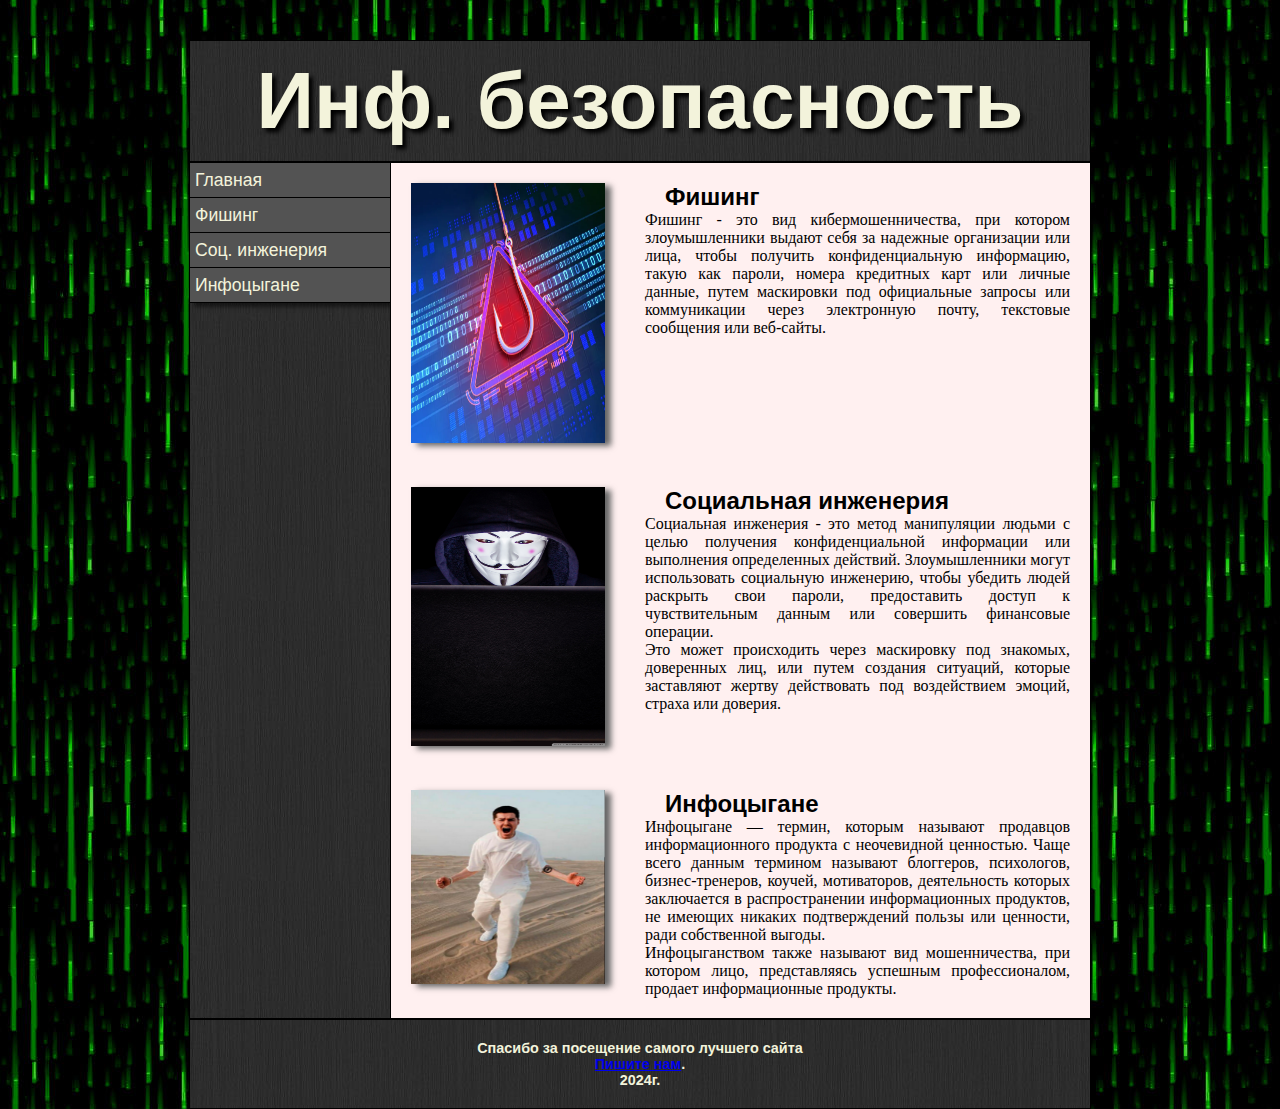
<file: index.html>
<!DOCTYPE html PUBLIC "-//W3C//DTD HTML 4.01//EN" "http://www.w3.org/TR/html4/strict.dtd">
<html>
<head>
  <meta content="text/html; charset=utf-8"
 http-equiv="content-type">
  <title>Главная страница</title>
  <link rel="stylesheet" href="style.css" type="text/css">
  <link rel="stylesheet" href="css3.css" type="text/css">
</head>
<body>
<div id="container">
<div id="header">
<h1>Инф. безопасность</h1>
</div>
<div id="menu">
<ul>
  <li><a href="index.html">Главная<br>
    </a></li>
  <li><a href="1.html">Фишинг</a></li>
  <li><a href="2.html">Соц. инженерия</a></li>
  <li><a href="3.html">Инфоцыгане</a> </li>
</ul>
</div>
<div id="content">
<table style="text-align: left; width: 100%;" border="0" cellpadding="0"
 cellspacing="0">
  <tbody>
    <tr>
      <td style="vertical-align: top;"><img
 style="width: 194px; height: 260px;" alt="Фишинг"
 title="Фишинг" src="img/1.jpg"><br>
      </td>
      <td style="vertical-align: top;">
      <h2>Фишинг</h2>

Фишинг - это вид кибермошенничества, при котором злоумышленники выдают себя за надежные организации или лица, чтобы получить конфиденциальную информацию, такую как пароли, номера кредитных карт или личные данные, путем маскировки под официальные запросы или коммуникации через электронную почту, текстовые сообщения или веб-сайты.</td>
    </tr>
    <tr>
      <td style="vertical-align: top;"><img
 style="width: 194px; height: 259px;" alt="Соц. инженерия" title="Соц. инженерия"
 src="img/2.jpg"> </td>
      <td style="vertical-align: top;">
      <h2>Социальная инженерия</h2>
Социальная инженерия - это метод манипуляции людьми с целью получения конфиденциальной информации или выполнения определенных действий. Злоумышленники могут использовать социальную инженерию, чтобы убедить людей раскрыть свои пароли, предоставить доступ к чувствительным данным или совершить финансовые операции.<br> Это может происходить через маскировку под знакомых, доверенных лиц, или путем создания ситуаций, которые заставляют жертву действовать под воздействием эмоций, страха или доверия.<br>
      </td>
    </tr>
    <tr>
      <td style="vertical-align: top;"><img
 style="width: 194px; height: 194px;" alt="Инфоцыгане"
 title="Инфоцыгане" src="img/3.jpg"> </td>
      <td style="vertical-align: top;">
      <h2>Инфоцыгане</h2>
Инфоцыгане — термин, которым называют продавцов информационного продукта с неочевидной ценностью. Чаще всего данным термином называют блоггеров, психологов, бизнес-тренеров, коучей, мотиваторов, деятельность которых заключается в распространении информационных продуктов, не имеющих никаких подтверждений пользы или ценности, ради собственной выгоды.<br> Инфоцыганством также называют вид мошенничества, при котором лицо, представляясь успешным профессионалом, продает информационные продукты. </td>
    </tr>
  </tbody>
</table>
</div>
<div id="footer">Спасибо за посещение самого лучшего сайта<br>
<a href="https://www.youtube.com/watch?v=dQw4w9WgXcQ">Пишите нам</a>.<br>
2024г.</div>
</div>
</body>
</html>
</file>
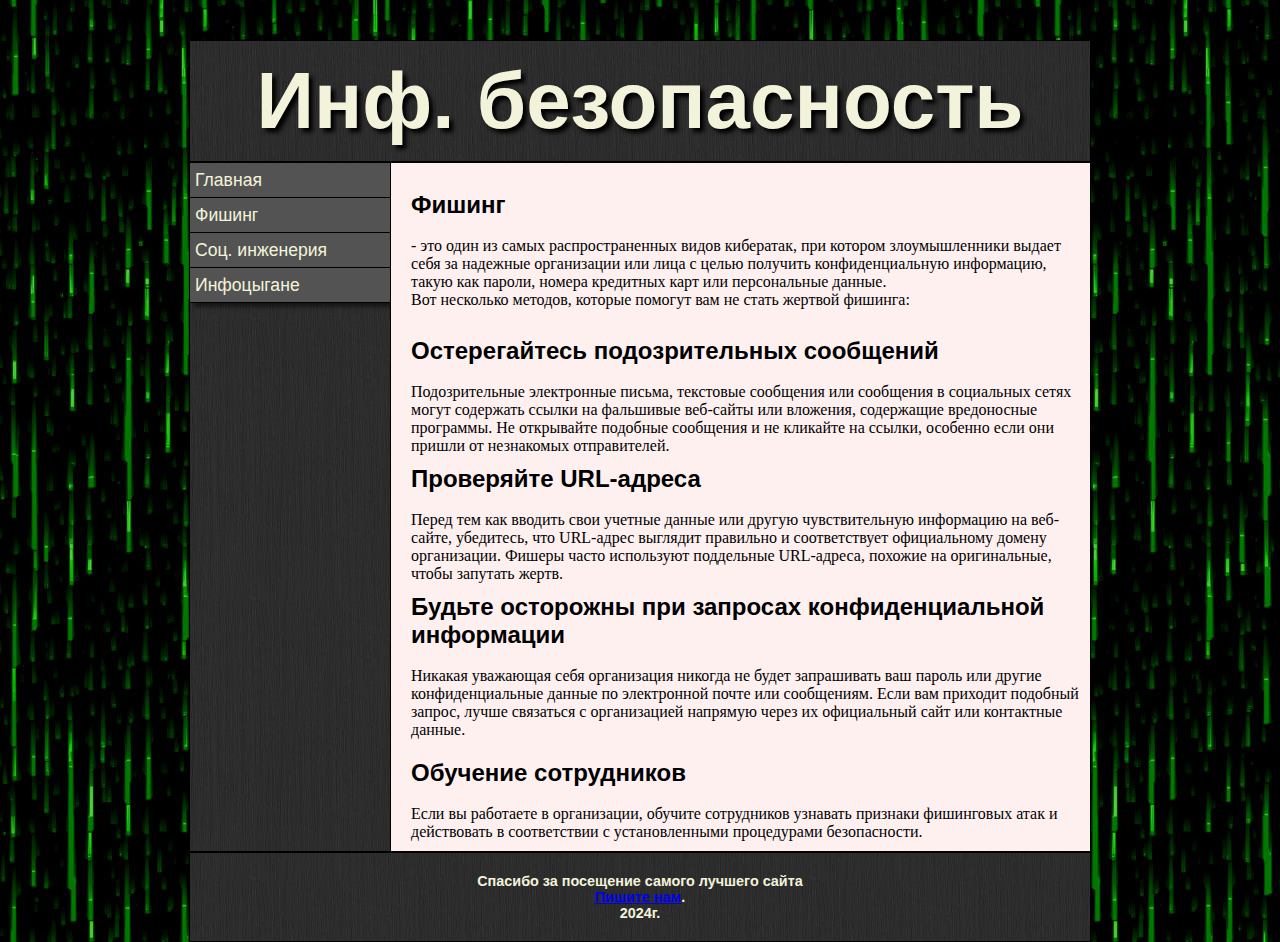
<file: 1.html>
<!DOCTYPE html PUBLIC "-//W3C//DTD HTML 4.01//EN" "http://www.w3.org/TR/html4/strict.dtd">
<html>
<head>
  <meta content="text/html; charset=utf-8"
 http-equiv="content-type">
  <title>Фишинг</title>
  <link rel="stylesheet" href="style.css" type="text/css">
  <link rel="stylesheet" href="css3.css" type="text/css">
</head>
<body>
<div id="container">
<div id="header">
<h1>Инф. безопасность</h1>
</div>
<div id="menu">
<ul>
  <li><a href="index.html">Главная<br>
    </a></li>
  <li><a href="1.html">Фишинг</a></li>
  <li><a href="2.html">Соц. инженерия</a></li>
  <li><a href="3.html">Инфоцыгане</a> </li>
</ul>
</div>
<div id="content">
<ul>
  
</ul>
<br>

<h2><a name="1"></a>Фишинг</h2>
<p><br>
- это один из самых распространенных видов кибератак, при котором злоумышленники выдает себя за надежные организации или лица с целью получить конфиденциальную информацию, такую как пароли, номера кредитных карт или персональные данные.<br> Вот несколько методов, которые помогут вам не стать жертвой фишинга:<br>

<br>
</p>
<h2><a name="2"></a>Остерегайтесь подозрительных сообщений</h2>
<br>
<p>
 Подозрительные электронные письма, текстовые сообщения или сообщения в социальных сетях могут содержать ссылки на фальшивые веб-сайты или вложения, содержащие вредоносные программы. Не открывайте подобные сообщения и не кликайте на ссылки, особенно если они пришли от незнакомых отправителей.
<br>
</p>
<h2><a name="3"></a>Проверяйте URL-адреса</h2>
<p><br>
 Перед тем как вводить свои учетные данные или другую чувствительную информацию на веб-сайте, убедитесь, что URL-адрес выглядит правильно и соответствует официальному домену организации. Фишеры часто используют поддельные URL-адреса, похожие на оригинальные, чтобы запутать жертв.
</p>
<h2><a name="4"></a>Будьте осторожны при запросах конфиденциальной информации</h2>
<p><br>
 Никакая уважающая себя организация никогда не будет запрашивать ваш пароль или другие конфиденциальные данные по электронной почте или сообщениям. Если вам приходит подобный запрос, лучше связаться с организацией напрямую через их официальный сайт или контактные данные.
</p>
</p>
<h2><a name="5"></a>Обучение сотрудников</h2>
<p><br>
 Если вы работаете в организации, обучите сотрудников узнавать признаки фишинговых атак и действовать в соответствии с установленными процедурами безопасности.
<br>
</p>
</div>
<div id="footer">Спасибо за посещение самого лучшего сайта<br>
<a href="https://www.youtube.com/watch?v=dQw4w9WgXcQ">Пишите нам</a>.<br>
2024г.</div>
</div>
</body>
</html>
</file>
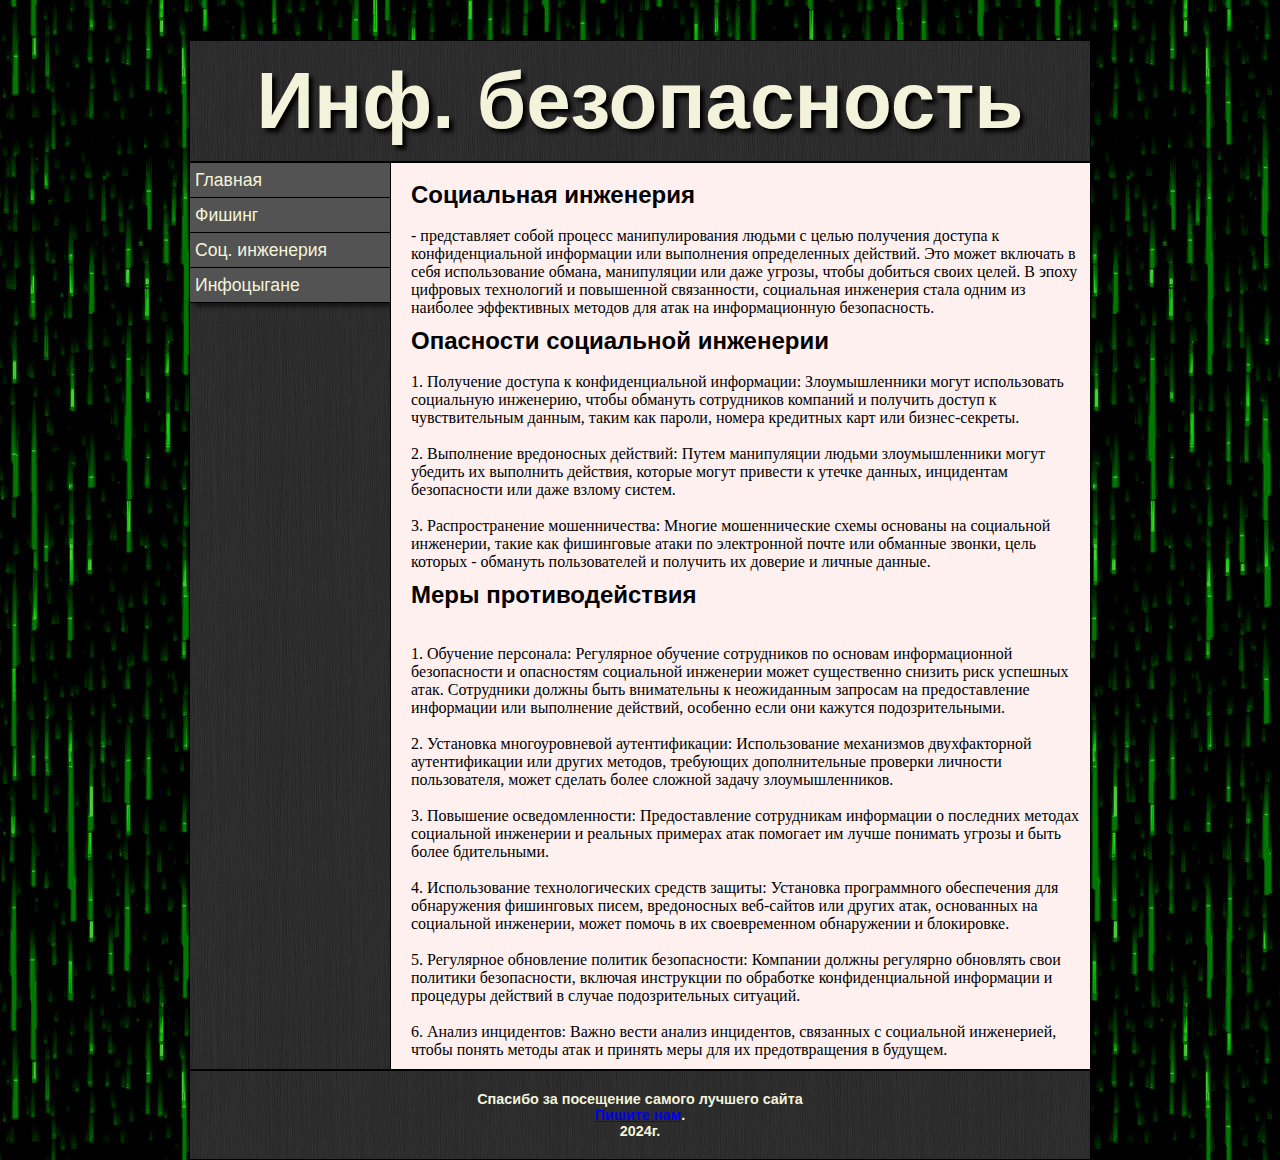
<file: 2.html>
<!DOCTYPE html PUBLIC "-//W3C//DTD HTML 4.01//EN" "http://www.w3.org/TR/html4/strict.dtd">
<html>
<head>
  <meta content="text/html; charset=utf-8"
 http-equiv="content-type">
  <title>Соц. Инженерия</title>
  <link rel="stylesheet" href="style.css" type="text/css">
  <link rel="stylesheet" href="css3.css" type="text/css">
</head>
<body>
<div id="container">
<div id="header">
<h1>Инф. безопасность</h1>
</div>
<div id="menu">
<ul>
  <li><a href="index.html">Главная<br>
    </a></li>
  <li><a href="1.html">Фишинг</a></li>
  <li><a href="2.html">Соц. инженерия</a></li>
  <li><a href="3.html">Инфоцыгане</a> </li>
</ul>
</div>
<div id="content">

<br>
<h2><a name="1"></a>Социальная инженерия</h2>
<br>
<p> - представляет собой процесс манипулирования людьми с целью получения доступа к конфиденциальной информации или выполнения определенных действий. Это может включать в себя использование обмана, манипуляции или даже угрозы, чтобы добиться своих целей. В эпоху цифровых технологий и повышенной связанности, социальная инженерия стала одним из наиболее эффективных методов для атак на информационную безопасность.
<br>
</p>
<h2><a name="2"></a>Опасности социальной инженерии</h2>
<br>
<p>
1. Получение доступа к конфиденциальной информации: Злоумышленники могут использовать социальную инженерию, чтобы обмануть сотрудников компаний и получить доступ к чувствительным данным, таким как пароли, номера кредитных карт или бизнес-секреты.<br>

<br>2. Выполнение вредоносных действий: Путем манипуляции людьми злоумышленники могут убедить их выполнить действия, которые могут привести к утечке данных, инцидентам безопасности или даже взлому систем.<br>
<br>3. Распространение мошенничества: Многие мошеннические схемы основаны на социальной инженерии, такие как фишинговые атаки по электронной почте или обманные звонки, цель которых - обмануть пользователей и получить их доверие и личные данные.
</p>
<h2><a name="3"></a>Меры противодействия</h2>
<br>
<p>
<br>1. Обучение персонала: Регулярное обучение сотрудников по основам информационной безопасности и опасностям социальной инженерии может существенно снизить риск успешных атак. Сотрудники должны быть внимательны к неожиданным запросам на предоставление информации или выполнение действий, особенно если они кажутся подозрительными.<br>
<br>2. Установка многоуровневой аутентификации: Использование механизмов двухфакторной аутентификации или других методов, требующих дополнительные проверки личности пользователя, может сделать более сложной задачу злоумышленников.<br>
<br>3. Повышение осведомленности: Предоставление сотрудникам информации о последних методах социальной инженерии и реальных примерах атак помогает им лучше понимать угрозы и быть более бдительными.<br>
<br>4. Использование технологических средств защиты: Установка программного обеспечения для обнаружения фишинговых писем, вредоносных веб-сайтов или других атак, основанных на социальной инженерии, может помочь в их своевременном обнаружении и блокировке.<br>
<br>5. Регулярное обновление политик безопасности: Компании должны регулярно обновлять свои политики безопасности, включая инструкции по обработке конфиденциальной информации и процедуры действий в случае подозрительных ситуаций.<br>
<br>6. Анализ инцидентов: Важно вести анализ инцидентов, связанных с социальной инженерией, чтобы понять методы атак и принять меры для их предотвращения в будущем.<br>

</p>
</div>
<div id="footer">Спасибо за посещение самого лучшего сайта<br>
<a href="https://www.youtube.com/watch?v=dQw4w9WgXcQ">Пишите нам</a>.<br>
2024г.</div>
</div>
</body>
</html>
</file>
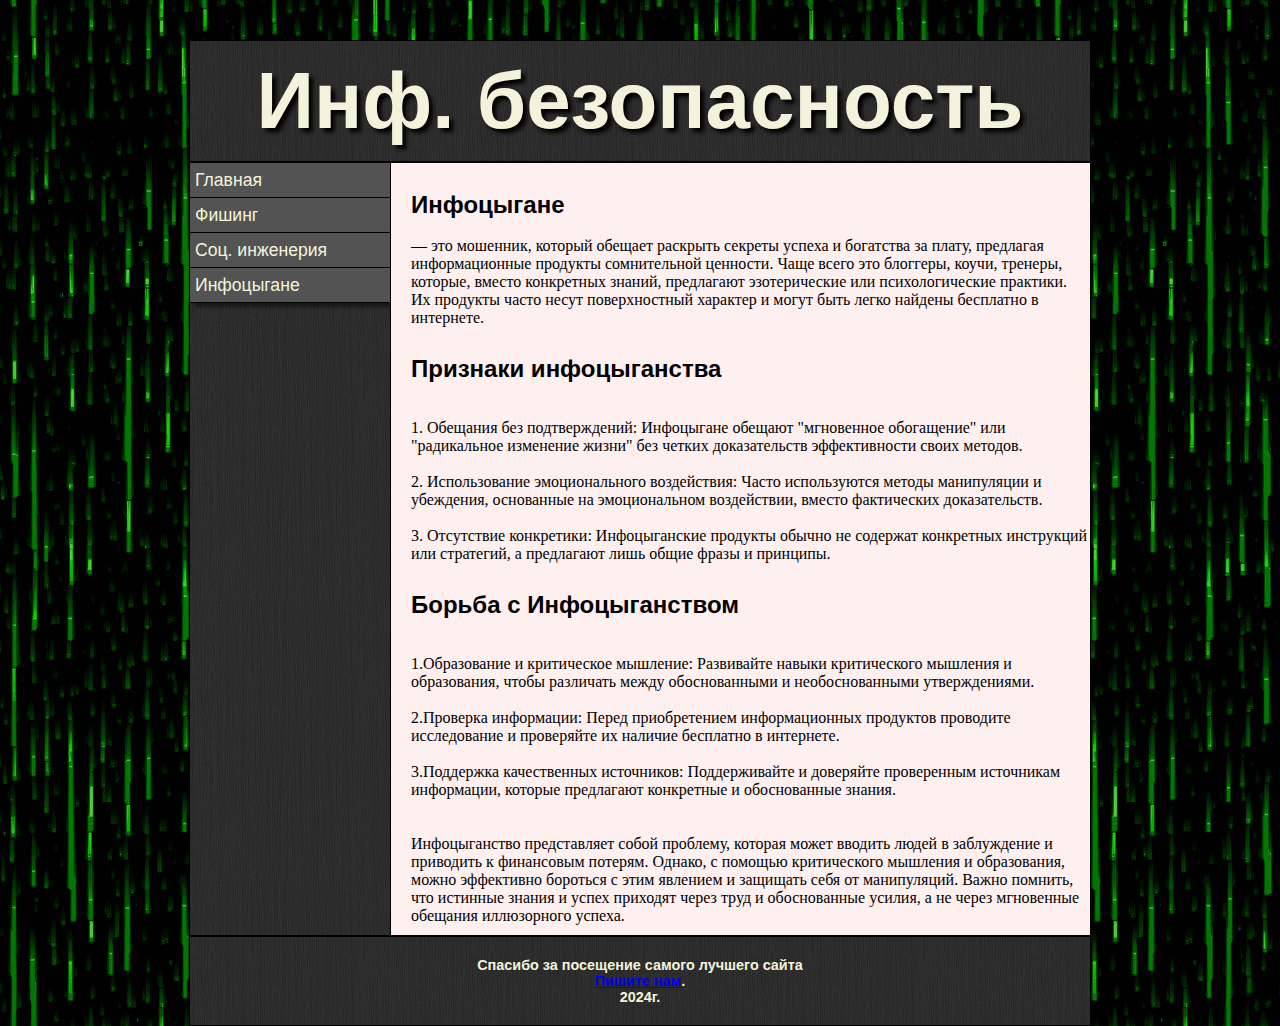
<file: 3.html>
<!DOCTYPE html PUBLIC "-//W3C//DTD HTML 4.01//EN" "http://www.w3.org/TR/html4/strict.dtd">
<html>
<head>
  <meta content="text/html; charset=utf-8"
 http-equiv="content-type">
  <title>Инфоцыгане</title>
  <link rel="stylesheet" href="style.css" type="text/css">
  <link rel="stylesheet" href="css3.css" type="text/css">
</head>
<body>
<div id="container">
<div id="header">
<h1>Инф. безопасность</h1>
</div>
<div id="menu">
<ul>
  <li><a href="index.html">Главная<br>
    </a></li>
  <li><a href="1.html">Фишинг</a></li>
  <li><a href="2.html">Соц. инженерия</a></li>
  <li><a href="3.html">Инфоцыгане</a> </li>
</ul>
</div>
<div id="content">
<ul>
  
</ul>
<br>

<h2><a name="1"></a>Инфоцыгане</h2>
<p><br>
— это мошенник, который обещает раскрыть секреты успеха и богатства за плату, предлагая информационные продукты сомнительной ценности. Чаще всего это блоггеры, коучи, тренеры, которые, вместо конкретных знаний, предлагают эзотерические или психологические практики. Их продукты часто несут поверхностный характер и могут быть легко найдены бесплатно в интернете.<br>

<br>
</p>
<h2><a name="2"></a>Признаки инфоцыганства</h2>
<br>
<p>
<br>1. Обещания без подтверждений: Инфоцыгане обещают "мгновенное обогащение" или "радикальное изменение жизни" без четких доказательств эффективности своих методов.<br>
<br>2. Использование эмоционального воздействия: Часто используются методы манипуляции и убеждения, основанные на эмоциональном воздействии, вместо фактических доказательств.<br>
<br>3. Отсутствие конкретики: Инфоцыганские продукты обычно не содержат конкретных инструкций или стратегий, а предлагают лишь общие фразы и принципы.<br>

<br>
</p>
<h2><a name="3"></a>Борьба с Инфоцыганством</h2>
<p><br>
<br>1.Образование и критическое мышление: Развивайте навыки критического мышления и образования, чтобы различать между обоснованными и необоснованными утверждениями.<br>
<br>2.Проверка информации: Перед приобретением информационных продуктов проводите исследование и проверяйте их наличие бесплатно в интернете.<br>
<br>3.Поддержка качественных источников: Поддерживайте и доверяйте проверенным источникам информации, которые предлагают конкретные и обоснованные знания.<br>
<br>
<br>
Инфоцыганство представляет собой проблему, которая может вводить людей в заблуждение и приводить к финансовым потерям. Однако, с помощью критического мышления и образования, можно эффективно бороться с этим явлением и защищать себя от манипуляций. Важно помнить, что истинные знания и успех приходят через труд и обоснованные усилия, а не через мгновенные обещания иллюзорного успеха.
</p>

</div>
<div id="footer">Спасибо за посещение самого лучшего сайта<br>
<a href="https://www.youtube.com/watch?v=dQw4w9WgXcQ">Пишите нам</a>.<br>
2024г.</div>
</div>
</body>
</html>
</file>
<file: style.css>
* {
  margin: 0px;
  padding: 0px;
}
body {
  background-image: url(img/a.gif);
}
#container {
  border: 1px solid black;
  background-image: url(img/b.gif);
  width: 900px;
  margin-right: auto;
  margin-top: 40px;
  margin-left: auto;
}
#header {
  height: 120px;
  border-bottom-style: solid;
  border-bottom-width: 2px;
}
#menu {
  width: 200px;
  float: left;
}
#content {
  border-left: 1px solid black;
  float: right;
  width: 699px;
  background-color: #fff0f0;
}
#footer {
  border-top: 2px solid black;
  padding: 20px;
  clear: both;
  font-family: Arial,Helvetica,sans-serif;
  color: #f3f3db;
  font-weight: bold;
  text-align: center;
  font-size: 90%;
}
#header h1 {
  font-size: 500%;
  text-align: center;
  font-family: Arial;
  line-height: 120px;
  color: #f3f3db;
}
li a {
  border-bottom: 1px solid black;
  font-size: 110%;
  padding-left: 5px;
  font-family: Arial,Helvetica,sans-serif;
  text-decoration: none;
  font-weight: inherit;
  line-height: 34px;
  display: block;
  background-color: #535353;
  color: #f3f3db;
}
#content td {
  text-align: justify;
}
h2 {
  font-family: Arial,Helvetica,sans-serif;
}
ul {
  list-style-type: none;
}
#container td {
  padding: 20px;
}
li a:hover {
  background-color: #f3f3db;
  color: #535353;
}
#content li {
  border-right: 1px solid black;
  margin-left: 20px;
  list-style-type: none;
  margin-top: 10px;
  width: 180px;
}
#content li a:hover {
  background-color: #5e0000;
  color: #fff0f0;
}
#content p {
  padding-left: 20px;
  padding-bottom: 10px;
}
#content h2 {
  padding-left: 20px;
}
#content ul {
  padding-top: 10px;
}
</file>
<file: css3.css>
img {
box-shadow: 6px 3px 6px #666;
-moz-box-shadow: 6px 3px 6px #666;	
-webkit-box-shadow: 6px 3px 6px #666;	
box-shadow: 6px 3px 6px #666;	
}

h1 {
	text-shadow: 4px 4px 4px rgba(0,0,0,1);
}

li {
	box-shadow: 6px 3px 6px #666;	
-moz-box-shadow: 4px 4px 4px rgba(0,0,0,0.5);
-webkit-box-shadow: 4px 4px 4px rgba(0,0,0,0.5);
-o-box-shadow: 4px 4px 4px rgba(0,0,0,0.5);
}

li:hover {
	box-shadow: 6px 3px 6px #666;	
-moz-box-shadow: 4px 4px 4px rgba(0,0,0,0.9);
-webkit-box-shadow: 4px 4px 4px rgba(0,0,0,0.9);
-o-box-shadow: 4px 4px 4px rgba(0,0,0,0.9);

}
</file>
